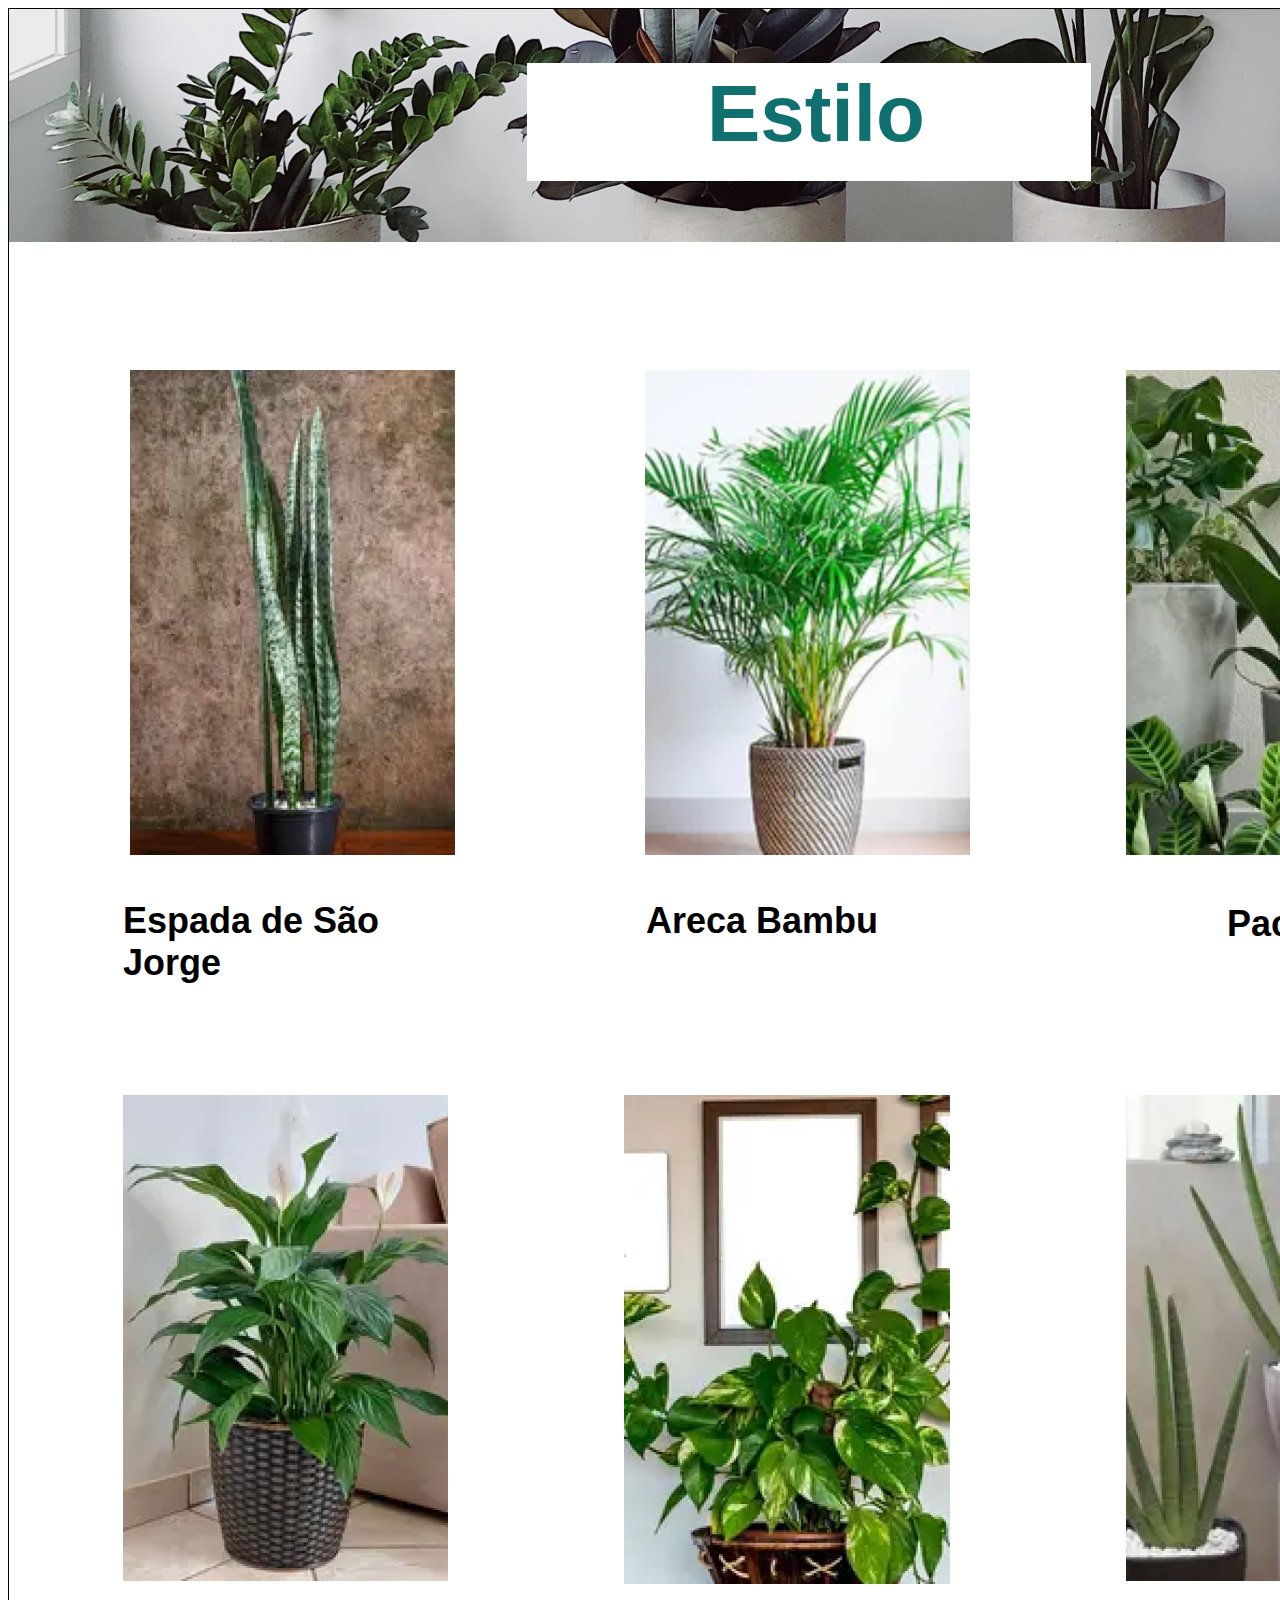
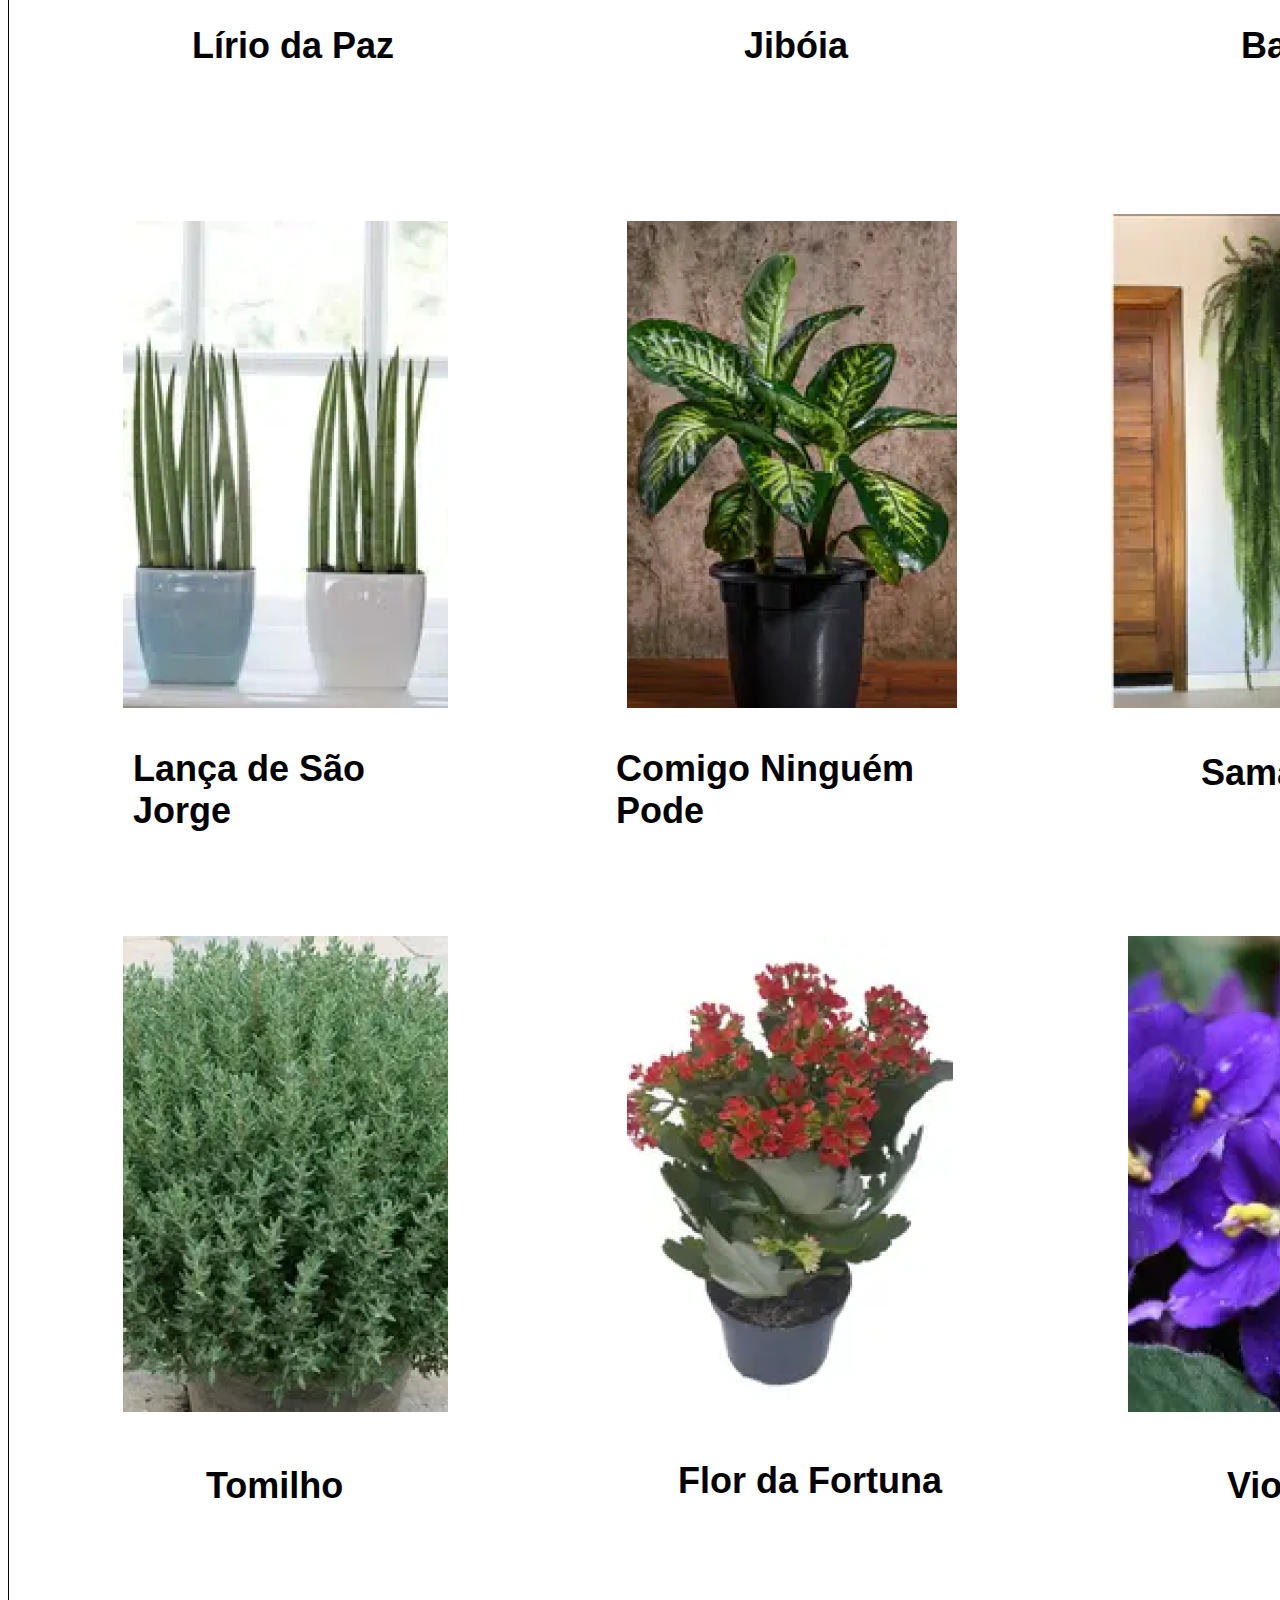
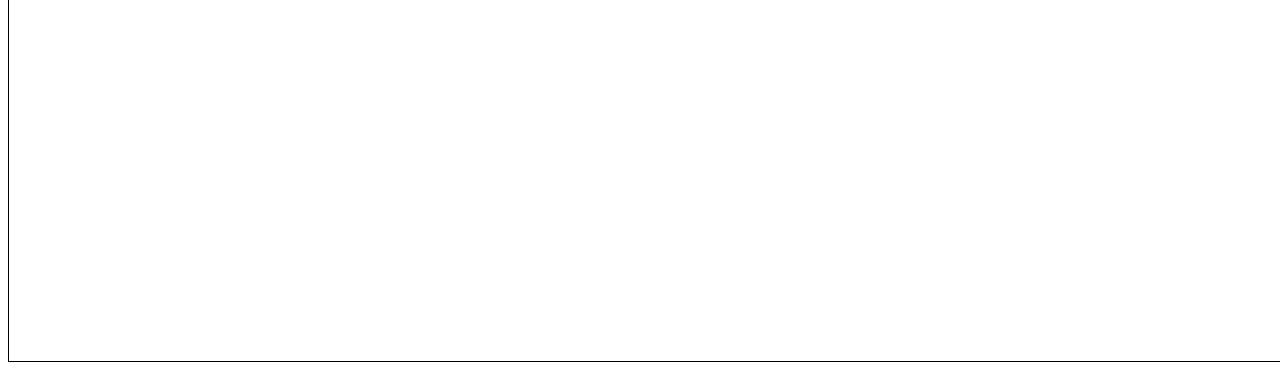
<file: estilos.html>
<!DOCTYPE html>
        <html lang="en">
        <head>
            <meta charset="UTF-8">
            <meta http-equiv="X-UA-Compatible" content="IE=edge">
            <meta name="viewport" content="width=device-width, initial-scale=1.0">
            <link rel="stylesheet" href="estilos.css">
            
            <title>Document</title>
        </head>
        <body>
           
          <center>
          <div class="desktop-7">
  <div class="frame-3">
    <svg
      class="estilo"
      width="325"
      height="485"
      viewBox="0 0 325 485"
      fill="none"
      xmlns="http://www.w3.org/2000/svg"
      xmlns:xlink="http://www.w3.org/1999/xlink"
    >
      <path d="M0 0H325V485H0V0Z" fill="url(#pattern0)" />
      <defs>
        <pattern
          id="pattern0"
          patternContentUnits="objectBoundingBox"
          width="1"
          height="1"
        >
          <use
            xlink:href="#image0_904_170"
            transform="matrix(0.00660313 0 0 0.00442478 -0.249455 0)"
          />
        </pattern>
        <image
          id="image0_904_170"
          width="227"
          height="226"
          xlink:href="[data-uri]"
        />
      </defs>
    </svg>

    <img class="image-1" src="image-1.png" />

    <img class="image-2" src="image-2.png" />

    <img class="image-3" src="image-3.png" />

    <img class="image-4" src="image-4.png" />

    <img class="image-5" src="image-5.png" />

    <img class="image-6" src="image-6.png" />

    <img class="image-7" src="image-7.png" />

    <img class="porra-1" src="porra-1.png" />

    <div class="rectangle-18"></div>

    <div class="estilo2">Estilo</div>

    <div class="espada-de-s-o-jorge">Espada de São Jorge</div>

    <div class="areca-bambu">Areca Bambu</div>

    <div class="pacova">Pacova</div>

    <div class="l-rio-da-paz">Lírio da Paz</div>

    <div class="jib-ia">Jibóia</div>

    <div class="babosa">Babosa</div>

    <div class="lan-a-de-s-o-jorge">Lança de São Jorge</div>

    <div class="comigo-ningu-m-pode">Comigo Ninguém Pode</div>

    <div class="samambaia">Samambaia</div>

    <div class="tomilho">Tomilho</div>

    <div class="flor-da-fortuna">Flor da Fortuna</div>

    <div class="violeta">Violeta</div>

    <img class="image-8" src="image-8.png" />

    <img class="image-9" src="image-9.png" />

    <img class="image-10" src="image-10.png" />

    <img class="image-11" src="image-11.png" />
  </div>
</div>
</center>
        </body>
        </html>
</file>
<file: estilos.css>
.desktop-7, .desktop-7 * { box-sizing: border-box; }.desktop-7 {background: #ffffff; border-style: solid; border-color: #000000; border-width: 1px; padding: 10px; display: flex; flex-direction: column; gap: 10px; align-items: flex-start; justify-content: flex-start; width: 1600px; position: relative; overflow: hidden;}
 .frame-3 {flex-shrink: 0; width: 1600px; height: 3532px; position: relative;}
 .estilo {position: absolute; right: 649px;top: 351px; overflow: visible;}
 .image-1 {width: 325px; height: 485px; position: absolute; left: 111px;top: 351px;}
 .image-2 {width: 325px; height: 485px; position: absolute; left: 1107px;top: 351px;}
 .image-3 {width: 325px; height: 486px; position: absolute; left: 104px;top: 1076px;}
 .image-4 {width: 326px; height: 489px; position: absolute; left: 605px;top: 1076px;}
 .image-5 {width: 325px; height: 486px; position: absolute; left: 1107px;top: 1076px;}
 .image-6 {width: 325px; height: 487px; position: absolute; left: 104px;top: 1802px;}
 .image-7 {width: 330px; height: 487px; position: absolute; left: 608px;top: 1802px;}
 .porra-1 {width: 1602px; height: 239px; position: absolute; left: -11px;top: -16px;}
 .rectangle-18 {background: #ffffff; width: 564px; height: 118px; position: absolute; left: 508px;top: 44px;}
 .estilo2 {color: #107070; text-align: left; font: 700 80px 'Raleway', sans-serif; position: absolute; left: 688px;top: 49px; width: 837px; height: 61px;}
 .espada-de-s-o-jorge {color: #000000; text-align: left; font: 700 36px 'Raleway', sans-serif; position: absolute; left: 104px;top: 881px; width: 357px; height: 69px;}
 .areca-bambu {color: #000000; text-align: left; font: 700 36px 'Raleway', sans-serif; position: absolute; left: 627px;top: 881px; width: 293px; height: 66px;}
 .pacova {color: #000000; text-align: left; font: 700 36px 'Raleway', sans-serif; position: absolute; left: 1208px;top: 884px; width: 256px; height: 80px;}
 .l-rio-da-paz {color: #000000; text-align: left; font: 700 36px 'Raleway', sans-serif; position: absolute; left: 173px;top: 1606px; width: 288px; height: 72px;}
 .jib-ia {color: #000000; text-align: left; font: 700 36px 'Raleway', sans-serif; position: absolute; left: 725px;top: 1606px; width: 220px; height: 91px;}
 .babosa {color: #000000; text-align: left; font: 700 36px 'Raleway', sans-serif; position: absolute; left: 1222px;top: 1606px; width: 192px; height: 64px;}
 .lan-a-de-s-o-jorge {color: #000000; text-align: left; font: 700 36px 'Raleway', sans-serif; position: absolute; left: 114px;top: 2329px; width: 315px; height: 71px;}
 .comigo-ningu-m-pode {color: #000000; text-align: left; font: 700 36px 'Raleway', sans-serif; position: absolute; left: 597px;top: 2329px; width: 388px; height: 62px;}
 .samambaia {color: #000000; text-align: left; font: 700 36px 'Raleway', sans-serif; position: absolute; left: 1182px;top: 2333px; width: 271px; height: 52px;}
 .tomilho {color: #000000; text-align: left; font: 700 36px 'Raleway', sans-serif; position: absolute; left: 187px;top: 3046px; width: 271px; height: 71px;}
 .flor-da-fortuna {color: #000000; text-align: left; font: 700 36px 'Raleway', sans-serif; position: absolute; left: 659px;top: 3041px; width: 305px; height: 45px;}
 .violeta {color: #000000; text-align: left; font: 700 36px 'Raleway', sans-serif; position: absolute; left: 1208px;top: 3046px; width: 245px; height: 36px;}
 .image-8 {width: 487px; height: 494px; position: absolute; left: 1026px;top: 1795px;}
 .image-9 {width: 325px; height: 476px; position: absolute; left: 104px;top: 2517px;}
 .image-10 {width: 326px; height: 476px; position: absolute; left: 608px;top: 2517px;}
 .image-11 {width: 323px; height: 476px; position: absolute; left: 1109px;top: 2517px;}
</file>
